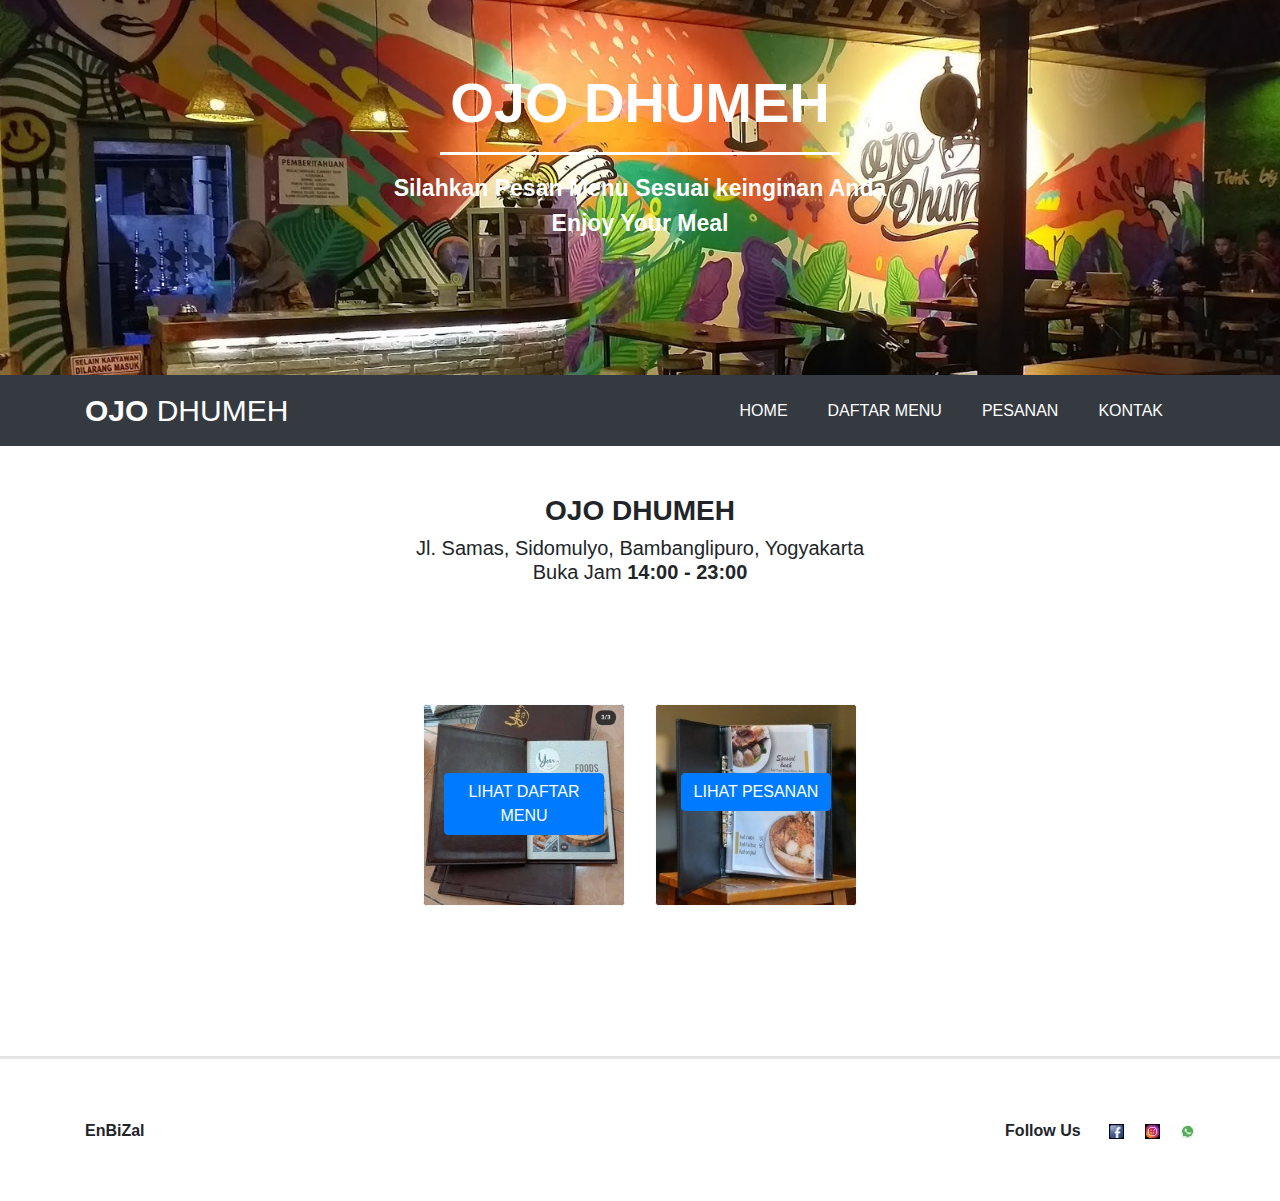
<file: index.html>
<!DOCTYPE html>
<html lang="en">
	<head>
		<!-- Required meta tags -->
		<meta charset="utf-8">
		<meta name="viewport" content="width=device-width, initial-scale=1">
		<!-- Bootstrap css -->
		<link rel="stylesheet" href="https://stackpath.bootstrapcdn.com/bootstrap/4.5.0/css/bootstrap.min.css" integrity="sha384-9a1t2nRpC120k9gsObaD1411NQApFMC26EWAOH8Wg Z15MYYxFfc+NcPb1dKGj7Sk" crossorigin="anonymous">
		<link rel="stylesheet" href="https://maxcdn.bootstrapcdn.com/bootstrap/4.5.2/css/bootstrap.min.css">
		<script src="https://ajax.googleapis.com/ajax/libs/jquery/3.5.1/jquery.min.js"></script>
		<script src="https://cdnjs.cloudflare.com/ajax/libs/popper.js/1.16.0/umd/popper.min.js"></script>
		<script src="https://maxcdn.bootstrapcdn.com/bootstrap/4.5.2/js/bootstrap.min.js"></script>
		<link rel="stylesheet" type="text/css" href="index.css">
		<title>OJO DHUMEH</title>
	</head>
	<body>
<!-- Jumbotron -->
		<div class="jumbotron jumbotron-fluid text-center">
			<div class="container">
				<h1 class="display-4"><span class="font-weight-bold">OJO DHUMEH</span></h1>
				<hr>
				<p class="lead font-weight-bold">Silahkan Pesan Menu Sesuai keinginan Anda <br>
				Enjoy Your Meal </p>
			</div>
		</div>
<!-- Akhir Jumbotron -->
<!-- Navbar -->
		<nav class="navbar navbar-expand-lg bg-dark">
			<div class="container">
			<a class="navbar-brand text-white" href="#"><strong>OJO</strong> DHUMEH</a>
			<button class="navbar-toggler" type="button" data-toggle="collapse" data-target="
			#navbarNav" aria-controls="navbarNav" aria-expanded="false" aria-label="Toggle navigation"
				<span class="navbar-toggler-icon"></span>
			</button>
			<div class="collapse navbar-collapse" id="navbarNav">
				<ul class="navbar-nav ml-auto">
					<li class="nav-item">
						<a class="nav-link mr-4" href="index.html">HOME</a>
					</li>
					<li class="nav-item">
						<a class="nav-link mr-4" href="menu.html">DAFTAR MENU</a>
					</li>
					<li class="nav-item">
						<a class="nav-link mr-4" href="pesanan.html">PESANAN</a>
					</li>
					<li class="nav-item">
						<a class="nav-link mr-4" href="#">KONTAK</a>
					</li>
				</ul>
			</div>
		</nav>
<!-- Akhir Navbar -->
<!-- Menu -->
		<div class="container">
			<div class="judul text-center mt-5">
				<h3 class="font-weight-bold">OJO DHUMEH</h3>
				<h5>Jl. Samas, Sidomulyo, Bambanglipuro, Yogyakarta
				<br>Buka Jam <strong>14:00 - 23:00</strong></h5>
			</div>
			<div class="row mb-5 mt-5">
				<div class="col-md-6 d-flex justify-content-end">
					<div class="card bg-dark text-white border-light">
						<img src="img/bg1.jpg" class="card-img" alt="Lihat Daftar Menu">
						<div class="card-img-overlay mt-5 text-center">
					 	 <a href="menu.html" class="btn btn-primary">LIHAT DAFTAR MENU</a>
				  		</div>
					</div>
				</div>
				<div class="col-md-6 d-flex justify-content-start">
					<div class="card bg-dark text-white border-light">
						<img src="img/bg2.jpg" class="card-img" alt="Lihat Pesanan">
						<div class="card-img-overlay mt-5 text-center">
						 <a href="pesanan.html" class="btn btn-primary">LIHAT PESANAN</a>
						</div>
					</div>
				</div>
			</div>
		</div>
<!-- Akhir Menu -->
<!-- Awal Footer -->
		<hr class="footer">
		<div class="container">
			<div class="row footer-body">
				<div class="col-md-6">
				<div class="copyright">
					<strong>EnBiZal</strong>
				</div>
				</div>

				<div class="col-md-6 d-flex justify-content-end">
				<div class="icon-contact">
				<label class="font-weight-bold">Follow Us </label>
				<a href="#"><img src="img/fb.jpg" class="mr-3 ml-4" data-toggle="tooltip" title ="Facebook"></a>
				<a href="#"><img src="img/ig.jpg" class="mr-3" data-toggle="tooltip" title="Instagram"></a>
				<a href="#"><img src="img/wa.jpg" class="" data-toggle="tooltip" title="Whatsapp"></a>
			</div>
				</div>
			</div>
		</div>
	</body>
</html>
</file>
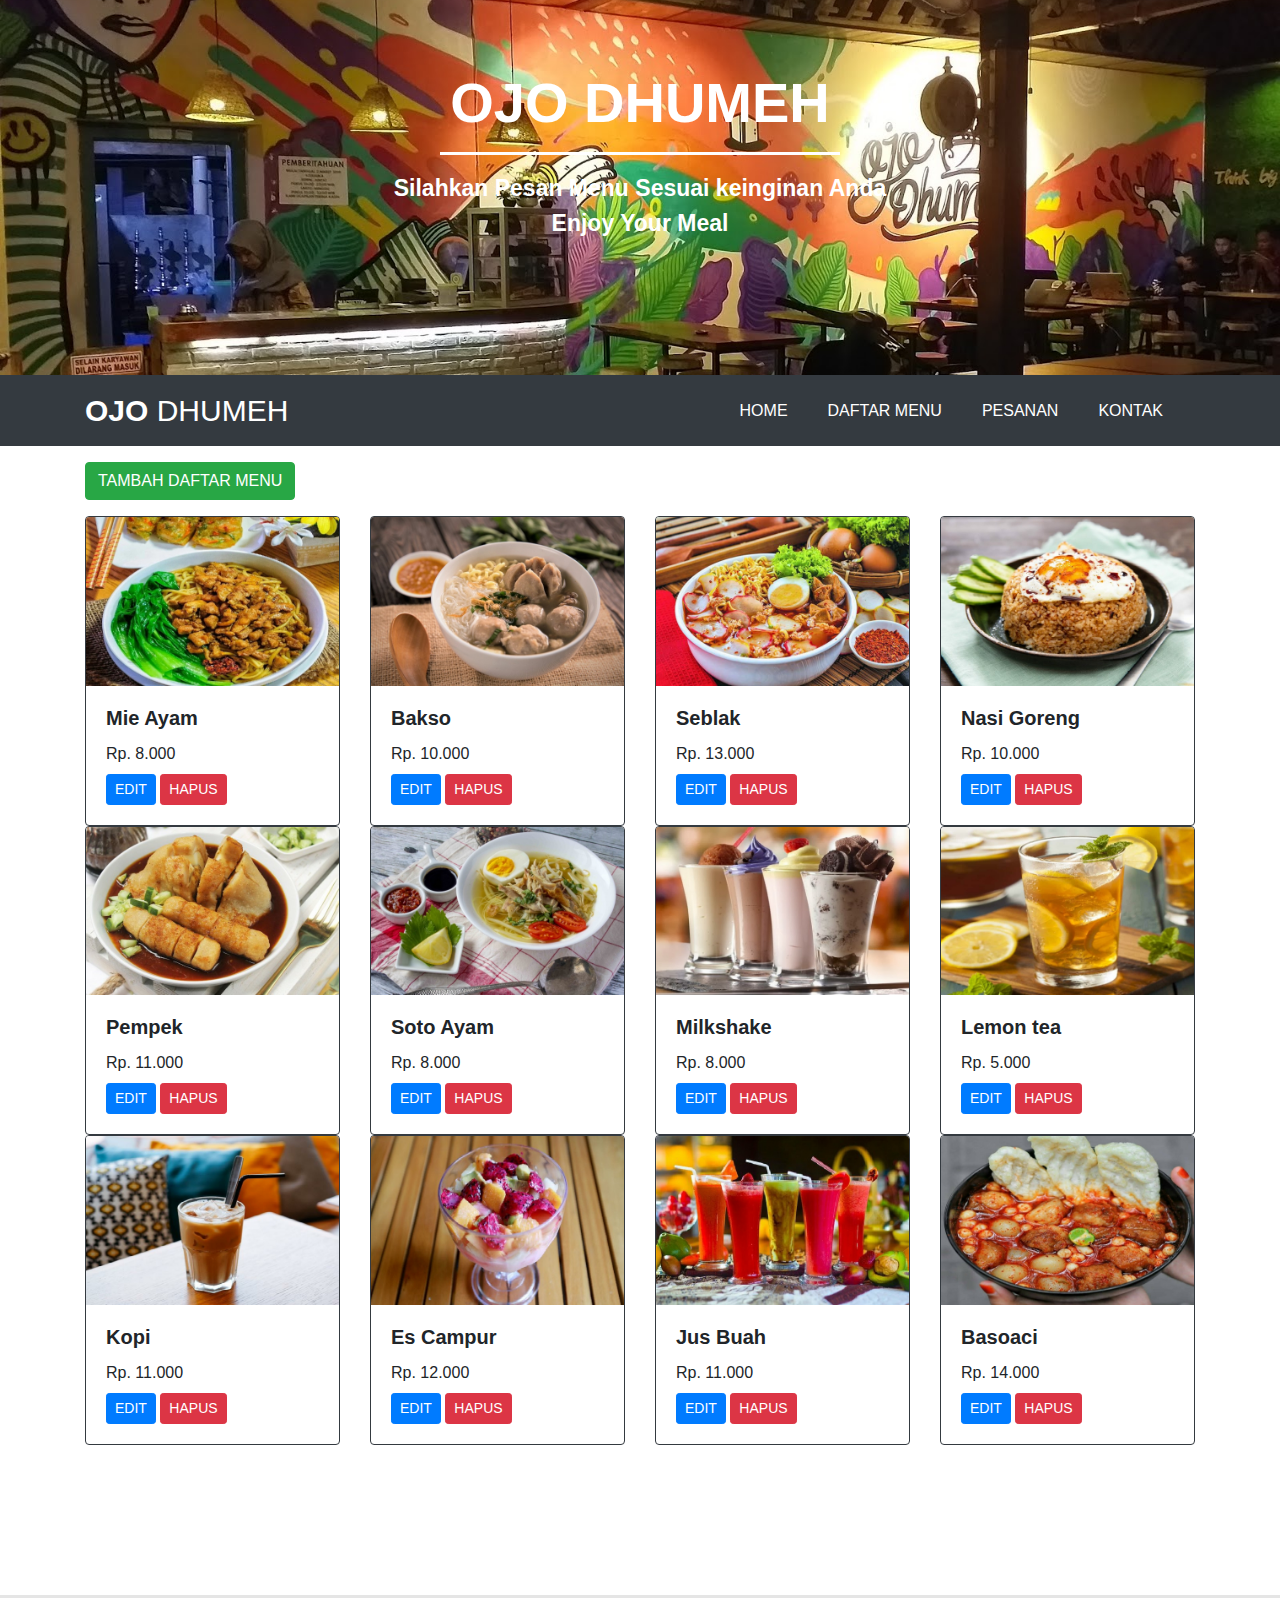
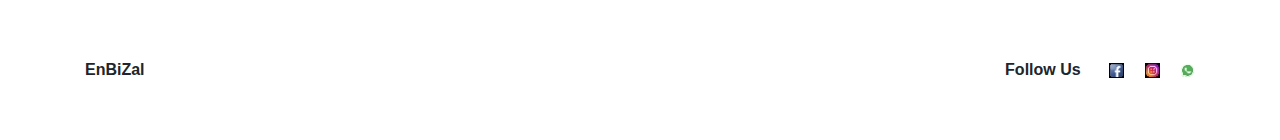
<file: menu.html>
<!DOCTYPE html>
<html lang="en">
	<head>
		<!-- Required meta tags -->
		<meta charset="utf-8">
		<meta name="viewport" content="width=device-width, initial-scale=1">
		<!-- Bootstrap css -->
		<link rel="stylesheet" href="https://stackpath.bootstrapcdn.com/bootstrap/4.5.0/css/bootstrap.min.css" integrity="sha384-9a1t2nRpC120k9gsObaD1411NQApFMC26EWAOH8Wg Z15MYYxFfc+NcPb1dKGj7Sk" crossorigin="anonymous">
		<link rel="stylesheet" href="https://maxcdn.bootstrapcdn.com/bootstrap/4.5.2/css/bootstrap.min.css">
		<script src="https://ajax.googleapis.com/ajax/libs/jquery/3.5.1/jquery.min.js"></script>
		<script src="https://cdnjs.cloudflare.com/ajax/libs/popper.js/1.16.0/umd/popper.min.js"></script>
		<script src="https://maxcdn.bootstrapcdn.com/bootstrap/4.5.2/js/bootstrap.min.js"></script>
		<link rel="stylesheet" type="text/css" href="index.css">
		<title>OJO DHUMEH</title>
	</head>
	<body>
<!-- Jumbotron -->
		<div class="jumbotron jumbotron-fluid text-center">
			<div class="container">
				<h1 class="display-4"><span class="font-weight-bold">OJO DHUMEH</span></h1>
				<hr>
				<p class="lead font-weight-bold">Silahkan Pesan Menu Sesuai keinginan Anda <br>
				Enjoy Your Meal </p>
			</div>
		</div>
<!-- Akhir Jumbotron -->
<!-- Navbar -->
		<nav class="navbar navbar-expand-lg bg-dark">
			<div class="container">
			<a class="navbar-brand text-white" href="#"><strong>OJO</strong> DHUMEH</a>
			<button class="navbar-toggler" type="button" data-toggle="collapse" data-target="
			#navbarNav" aria-controls="navbarNav" aria-expanded="false" aria-label="Toggle navigation"
				<span class="navbar-toggler-icon"></span>
			</button>
			<div class="collapse navbar-collapse" id="navbarNav">
				<ul class="navbar-nav ml-auto">
					<li class="nav-item">
						<a class="nav-link mr-4" href="index.html">HOME</a>
					</li>
					<li class="nav-item">
						<a class="nav-link mr-4" href="menu.html">DAFTAR MENU</a>
					</li>
					<li class="nav-item">
						<a class="nav-link mr-4" href="pesanan.html">PESANAN</a>
					</li>
					<li class="nav-item">
						<a class="nav-link mr-4" href="#">KONTAK</a>
					</li>
				</ul>
			</div>
		</nav>
<!-- Akhir Navbar -->		
<!-- Menu -->
		<div class="container">
			<a href="#" class="btn btn-success mt-3">TAMBAH DAFTAR MENU</a>
			<div class="row mt-3">
				<div class="col-md-3">
					<div class="card border-dark">
						<img src="img/gbr1.jpg" class="card-img-top" alt="...">
						<div class="card-body">
							<h5 class="card-title font-weight-bold">Mie Ayam</h5>
						  <label class="card-text harga">Rp. 8.000</label><br>
							<a href="#" class="btn btn-primary btn-sm">EDIT</a>
							<a href="#" class="btn btn-danger btn-sm">HAPUS</a>
						</div>
					</div>
				</div>

				<div class="col-md-3">
					<div class="card border-dark">
						<img src="img/gbr2.jpg" class="card-img-top" alt="...">
						<div class="card-body">
							<h5 class="card-title font-weight-bold">Bakso</h5>
						  <label class="card-text">Rp. 10.000</label><br>
							<a href="#" class="btn btn-primary btn-sm">EDIT</a>
							<a href="#" class="btn btn-danger btn-sm">HAPUS</a>
						</div>
					</div>
				</div>

				<div class="col-md-3">
					<div class="card border-dark">
						<img src="img/gbr3.jpg" class="card-img-top" alt="...">
						<div class="card-body">
							<h5 class="card-title font-weight-bold">Seblak</h5>
						  <label class="card-text">Rp. 13.000</label><br>
							<a href="#" class="btn btn-primary btn-sm">EDIT</a>
							<a href="#" class="btn btn-danger btn-sm">HAPUS</a>
						</div>
					</div>
				</div>

				<div class="col-md-3">
					<div class="card border-dark">
						<img src="img/gbr4.jpg" class="card-img-top" alt="...">
						<div class="card-body">
							<h5 class="card-title font-weight-bold">Nasi Goreng</h5>
						  <label class="card-text">Rp. 10.000</label><br>
							<a href="#" class="btn btn-primary btn-sm">EDIT</a>
							<a href="#" class="btn btn-danger btn-sm">HAPUS</a>
						</div>
					</div>
				</div>
					<div class="col-md-3">
					<div class="card border-dark">
						<img src="img/gbr5.jpg" class="card-img-top" alt="...">
						<div class="card-body">
							<h5 class="card-title font-weight-bold">Pempek</h5>
						  <label class="card-text">Rp. 11.000</label><br>
							<a href="#" class="btn btn-primary btn-sm">EDIT</a>
							<a href="#" class="btn btn-danger btn-sm">HAPUS</a>
						</div>
					</div>
				</div>
					<div class="col-md-3">
					<div class="card border-dark">
						<img src="img/gbr6.jpg" class="card-img-top" alt="...">
						<div class="card-body">
							<h5 class="card-title font-weight-bold">Soto Ayam</h5>
						  <label class="card-text">Rp. 8.000</label><br>
							<a href="#" class="btn btn-primary btn-sm">EDIT</a>
							<a href="#" class="btn btn-danger btn-sm">HAPUS</a>
						</div>
					</div>
				</div>
					<div class="col-md-3">
					<div class="card border-dark">
						<img src="img/gbr7.jpg" class="card-img-top" alt="...">
						<div class="card-body">
							<h5 class="card-title font-weight-bold">Milkshake</h5>
						  <label class="card-text">Rp. 8.000</label><br>
							<a href="#" class="btn btn-primary btn-sm">EDIT</a>
							<a href="#" class="btn btn-danger btn-sm">HAPUS</a>
						</div>
					</div>
				</div>
					<div class="col-md-3">
					<div class="card border-dark">
						<img src="img/gbr8.jpg" class="card-img-top" alt="...">
						<div class="card-body">
							<h5 class="card-title font-weight-bold">Lemon tea</h5>
						  <label class="card-text">Rp. 5.000</label><br>
							<a href="#" class="btn btn-primary btn-sm">EDIT</a>
							<a href="#" class="btn btn-danger btn-sm">HAPUS</a>
						</div>
					</div>
				</div>
					<div class="col-md-3">
					<div class="card border-dark">
						<img src="img/gbr9.jpg" class="card-img-top" alt="...">
						<div class="card-body">
							<h5 class="card-title font-weight-bold">Kopi</h5>
						  <label class="card-text">Rp. 11.000</label><br>
							<a href="#" class="btn btn-primary btn-sm">EDIT</a>
							<a href="#" class="btn btn-danger btn-sm">HAPUS</a>
						</div>
					</div>
				</div>
					<div class="col-md-3">
					<div class="card border-dark">
						<img src="img/gbr10.jpg" class="card-img-top" alt="...">
						<div class="card-body">
							<h5 class="card-title font-weight-bold">Es Campur</h5>
						  <label class="card-text">Rp. 12.000</label><br>
							<a href="#" class="btn btn-primary btn-sm">EDIT</a>
							<a href="#" class="btn btn-danger btn-sm">HAPUS</a>
						</div>
					</div>
				</div>
					<div class="col-md-3">
					<div class="card border-dark">
						<img src="img/gbr11.jpg" class="card-img-top" alt="...">
						<div class="card-body">
							<h5 class="card-title font-weight-bold">Jus Buah</h5>
						  <label class="card-text">Rp. 11.000</label><br>
							<a href="#" class="btn btn-primary btn-sm">EDIT</a>
							<a href="#" class="btn btn-danger btn-sm">HAPUS</a>
						</div>
					</div>
				</div>
					<div class="col-md-3">
					<div class="card border-dark">
						<img src="img/gbr12.jpg" class="card-img-top" alt="...">
						<div class="card-body">
							<h5 class="card-title font-weight-bold">Basoaci</h5>
						  <label class="card-text">Rp. 14.000</label><br>
							<a href="#" class="btn btn-primary btn-sm">EDIT</a>
							<a href="#" class="btn btn-danger btn-sm">HAPUS</a>
						</div>
					</div>
				</div>
			</div>
		</div>
<!-- Awal Footer -->
		<hr class="footer">
		<div class="container">
			<div class="row footer-body">
				<div class="col-md-6">
				<div class="copyright">
					<strong>EnBiZal</strong>
				</div>
				</div>

				<div class="col-md-6 d-flex justify-content-end">
				<div class="icon-contact">
				<label class="font-weight-bold">Follow Us </label>
				<a href="#"><img src="img/fb.jpg" class="mr-3 ml-4" data-toggle="tooltip" title ="Facebook"></a>
				<a href="#"><img src="img/ig.jpg" class="mr-3" data-toggle="tooltip" title="Instagram"></a>
				<a href="#"><img src="img/wa.jpg" class="" data-toggle="tooltip" title="Whatsapp"></a>
			</div>
				</div>
			</div>
		</div>
	</body>
</html>
</file>
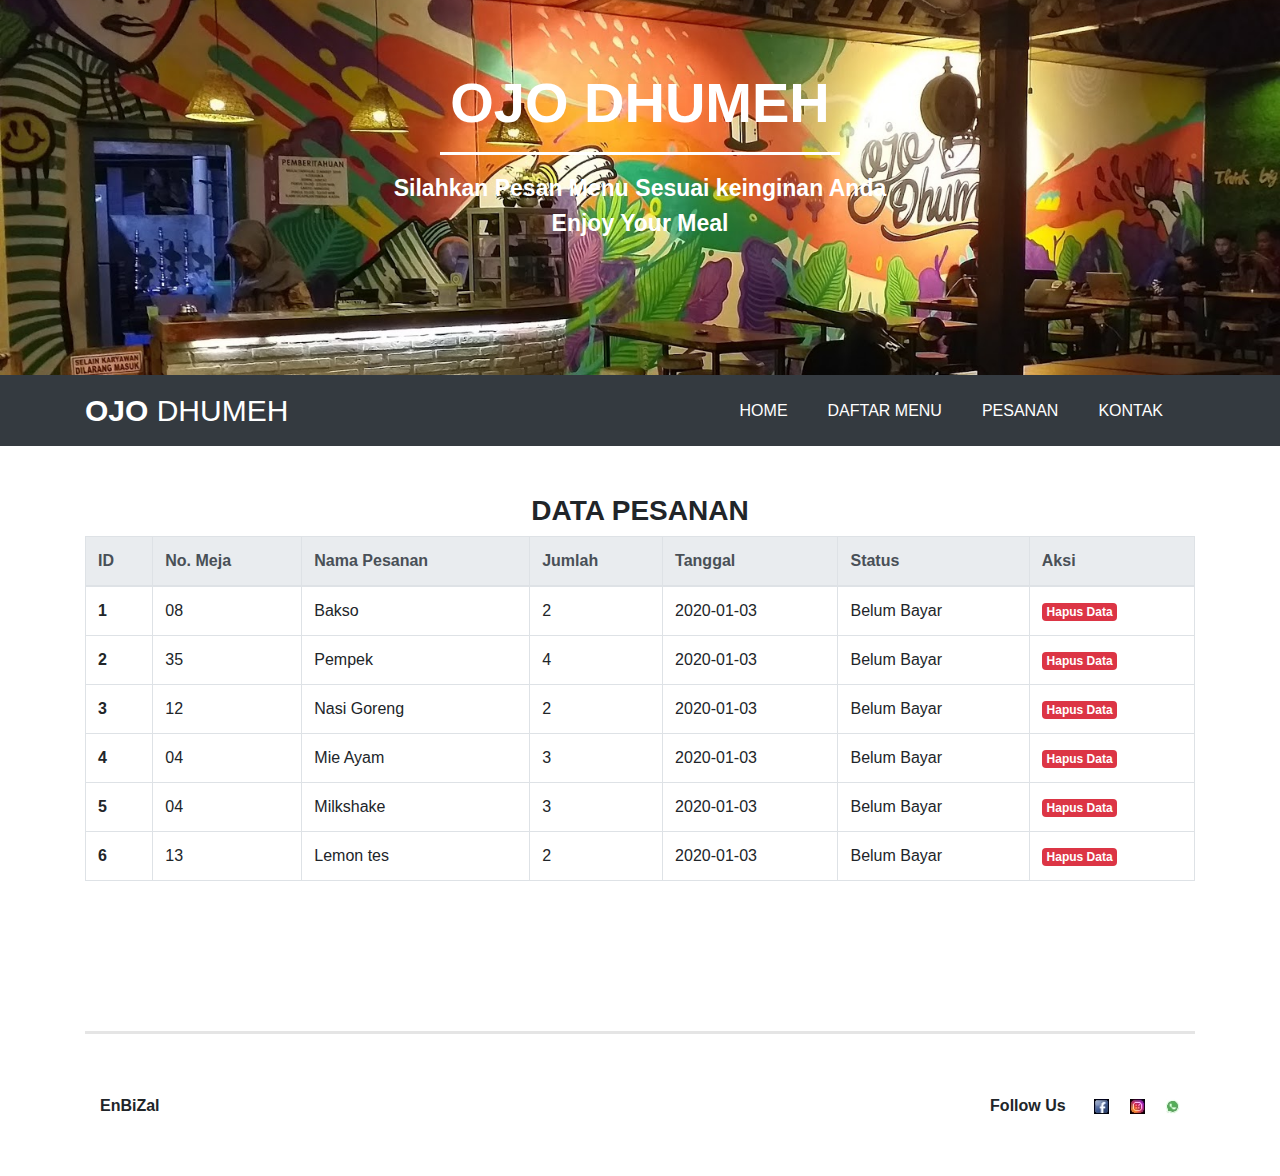
<file: pesanan.html>
<!DOCTYPE html>
<html lang="en">
	<head>
		<!-- Required meta tags -->
		<meta charset="utf-8">
		<meta name="viewport" content="width=device-width, initial-scale=1">
		<!-- Bootstrap css -->
		<link rel="stylesheet" href="https://stackpath.bootstrapcdn.com/bootstrap/4.5.0/css/bootstrap.min.css" integrity="sha384-9a1t2nRpC120k9gsObaD1411NQApFMC26EWAOH8Wg Z15MYYxFfc+NcPb1dKGj7Sk" crossorigin="anonymous">
		<link rel="stylesheet" href="https://maxcdn.bootstrapcdn.com/bootstrap/4.5.2/css/bootstrap.min.css">
		<script src="https://ajax.googleapis.com/ajax/libs/jquery/3.5.1/jquery.min.js"></script>
		<script src="https://cdnjs.cloudflare.com/ajax/libs/popper.js/1.16.0/umd/popper.min.js"></script>
		<script src="https://maxcdn.bootstrapcdn.com/bootstrap/4.5.2/js/bootstrap.min.js"></script>
		<link rel="stylesheet" type="text/css" href="index.css">
		<title>OJO DHUMEH</title>
	</head>
	<body>
<!-- Jumbotron -->
		<div class="jumbotron jumbotron-fluid text-center">
			<div class="container">
				<h1 class="display-4"><span class="font-weight-bold">OJO DHUMEH</span></h1>
				<hr>
				<p class="lead font-weight-bold">Silahkan Pesan Menu Sesuai keinginan Anda <br>
				Enjoy Your Meal </p>
			</div>
		</div>
<!-- Akhir Jumbotron -->
<!-- Navbar -->
		<nav class="navbar navbar-expand-lg bg-dark">
			<div class="container">
			<a class="navbar-brand text-white" href="#"><strong>OJO</strong> DHUMEH</a>
			<button class="navbar-toggler" type="button" data-toggle="collapse" data-target="
			#navbarNav" aria-controls="navbarNav" aria-expanded="false" aria-label="Toggle navigation"
				<span class="navbar-toggler-icon"></span>
			</button>
			<div class="collapse navbar-collapse" id="navbarNav">
				<ul class="navbar-nav ml-auto">
					<li class="nav-item">
						<a class="nav-link mr-4" href="index.html">HOME</a>
					</li>
					<li class="nav-item">
						<a class="nav-link mr-4" href="menu.html">DAFTAR MENU</a>
					</li>
					<li class="nav-item">
						<a class="nav-link mr-4" href="pesanan.html">PESANAN</a>
					</li>
					<li class="nav-item">
						<a class="nav-link mr-4" href="#">KONTAK</a>
					</li>
				</ul>
			</div>
		</nav>
<!-- Akhir Navbar -->		
<!-- Menu -->
		<div class="container">
			<div class="judul-pesanan mt-5
			\">

				<h3 class="text-center font-weight-bold">DATA PESANAN</h3>

			</div>
		<table class="table table-bordered" id="example">
			<thead class="thead-light">
				<tr>
					<th scope="col">ID</th>
					<th scope="col">No. Meja</th>
					<th scope="col">Nama Pesanan</th>
					<th scope="col">Jumlah</th>
					<th scope="col">Tanggal</th>
					<th scope="col">Status</th>
					<th scope="col">Aksi</th>
				</tr>
			</thead>
			<tbody>
				<tr>
					<th scope="row">1</th>
					<td>08</td>
					<td>Bakso</td>
					<td>2</td>
					<td>2020-01-03</td>
					<td>Belum Bayar</td>
					<td>
						<a href="#" class="badge badge-danger">Hapus Data</a>
					</td>
				</tr>
				<tr>
					<th scope="row">2</th>
					<td>35</td>
					<td>Pempek</td>
					<td>4</td>
					<td>2020-01-03</td>
					<td>Belum Bayar</td>
					<td>
						<a href="#" class="badge badge-danger">Hapus Data</a>
					</td>
				</tr>
					<tr>
					<th scope="row">3</th>
					<td>12</td>
					<td>Nasi Goreng</td>
					<td>2</td>
					<td>2020-01-03</td>
					<td>Belum Bayar</td>
					<td>
						<a href="#" class="badge badge-danger">Hapus Data</a>
					</td>
				</tr>
					<tr>
					<th scope="row">4</th>
					<td>04</td>
					<td>Mie Ayam</td>
					<td>3</td>
					<td>2020-01-03</td>
					<td>Belum Bayar</td>
					<td>
						<a href="#" class="badge badge-danger">Hapus Data</a>
					</td>
				</tr>
					<tr>
					<th scope="row">5</th>
					<td>04</td>
					<td>Milkshake</td>
					<td>3</td>
					<td>2020-01-03</td>
					<td>Belum Bayar</td>
					<td>
						<a href="#" class="badge badge-danger">Hapus Data</a>
					</td>
				</tr>
					<tr>
					<th scope="row">6</th>
					<td>13</td>
					<td>Lemon tes</td>
					<td>2</td>
					<td>2020-01-03</td>
					<td>Belum Bayar</td>
					<td>
						<a href="#" class="badge badge-danger">Hapus Data</a>
					</td>
				</tr>
				</tbody>
			</tbody>
		</table>
<!-- Akhir Menu -->
<!-- Awal Footer -->
		<hr class="footer">
		<div class="container">
			<div class="row footer-body">
				<div class="col-md-6">
				<div class="copyright">
					<strong>EnBiZal</strong>
				</div>
				</div>

				<div class="col-md-6 d-flex justify-content-end">
				<div class="icon-contact">
				<label class="font-weight-bold">Follow Us </label>
				<a href="#"><img src="img/fb.jpg" class="mr-3 ml-4" data-toggle="tooltip" title ="Facebook"></a>
				<a href="#"><img src="img/ig.jpg" class="mr-3" data-toggle="tooltip" title="Instagram"></a>
				<a href="#"><img src="img/wa.jpg" class="" data-toggle="tooltip" title="Whatsapp"></a>
			</div>
				</div>
			</div>
		</div>
	</body>
</html>
</file>
<file: index.css>
html{
	scroll-behavior: smooth;
}
body{
	font-family: sans-serif;
	font-size: 16px;
}
.jumbotron{
	background-image: url(ode.jpg);
	background-size: cover;
	height: 400px;
	color: white;
	margin-top: -25px;
}
.jumbotron .display-4{
	margin-top: 30px;
}
.jumbotron p{
	font-size: 23px;
}
.jumbotron hr{
	border-color: white;
	width: 400px;
	border-width: 3px;
}
.navbar{
	margin-top: -32px;
}
.navbar .navbar-nav .nav-link{
	color: white;
}
.navbar .navbar-nav .nav-link:hover{
	color: orange;
}
.navbar .navbar-brand{
	font-size: 30px;
}
.footer{
	margin-top: 150px;
	border-width: 3px;
}
.footer-body{
	margin-top: 60px;
	margin-bottom: 50px;
}
.judul{
	margin-bottom: 120px;
}
.card-img:hover{
	box-shadow: 2px 2px 10px rgba(0,0,0,0,4);
}
</file>
